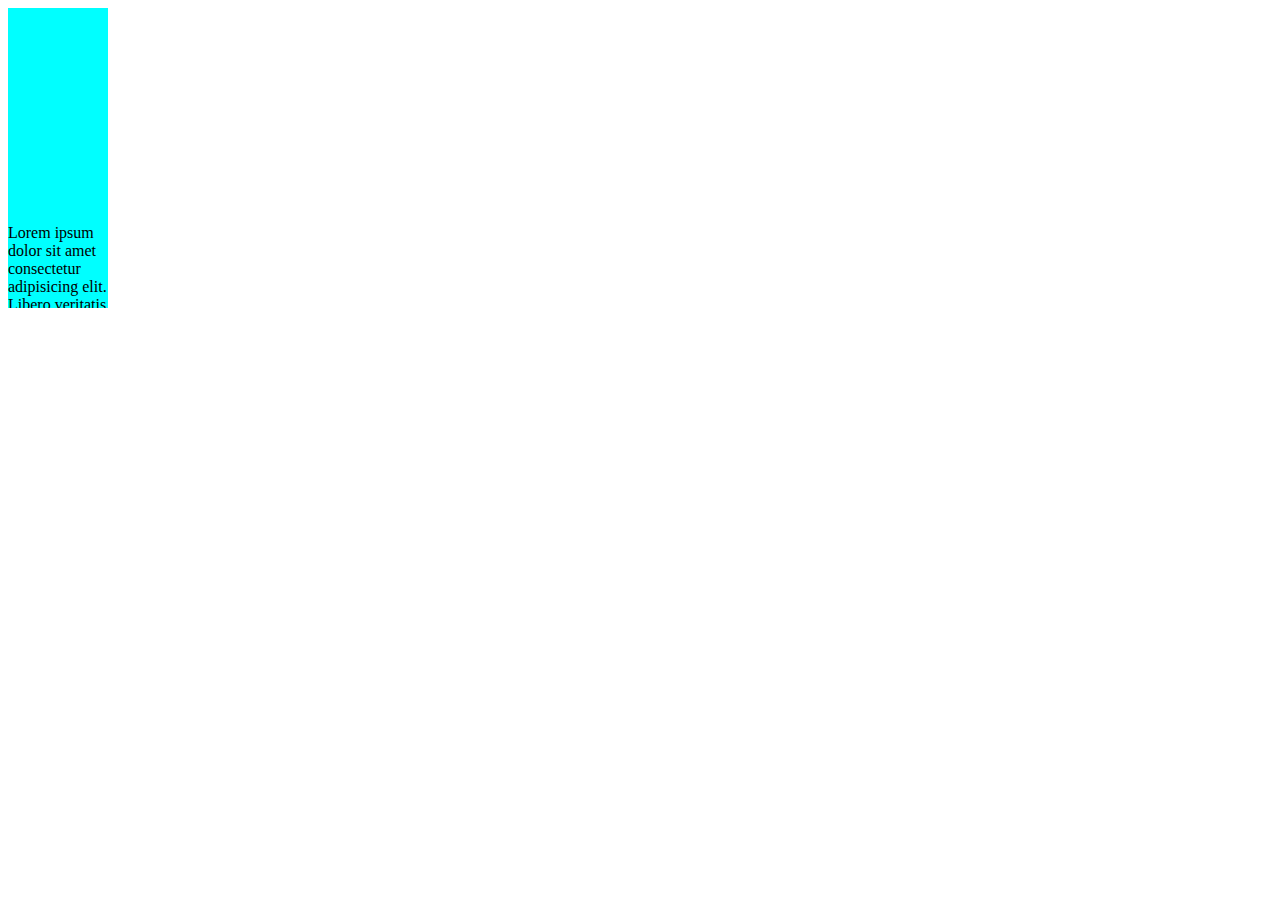
<file: index2.html>
<html>
    <head>
        <title>webpage</title>
        <link rel="stylesheet" href="style.css">
    </head>
<body>
     <div id="id1"></div>
     <div id="id2"></div>

      
<!-- </body>
<p>Lorem, ipsum dolor sit amet consectetur adipisicing elit. Animi perspiciatis deserunt rerum distinctio soluta, ut consequatur voluptatibus velit asperiores. Perferendis ratione incidunt, explicabo dolores nam impedit. Aspernatur, quam. A, voluptas!</p> -->
<div><p>Lorem ipsum dolor sit amet consectetur adipisicing elit. Libero veritatis beatae odit modi, fugiat vitae voluptas, repudiandae harum distinctio ea earum laudantium. Corrupti, veniam assumenda iusto neque necessitatibus non nobis!</p></div>
</body>
</html>
<!-- <body>

    <a href="https://www.flipkart.com/">flipkart</a>
    <div></div>
    <p>gfyuegw egfwiyef fyiwgefyiewf uiegfiadf utgoierugeogirtgjugioerg</p>
</body> -->
<!-- <div id="id1">
    <div id="id2"></div>
</div>
</file>
<file: style.css>
/* h1{
    color:red;
    text-align:center;
}
p{
    color:black
}
div{
    border:10px dotted black;
    padding-left:4px;
    padding-right:4px;
    padding-bottom:4px;
    padding-top: 4px;

} */
/* div>p{
    color:blue
} */
/* pseudo class selectors
selector:pseuodo class
link,visited,hover,active
 */
/* a:link{
background-color: red;
text-decoration: none;
}
a:visited{
    background-color: green;
    text-decoration: none;
}
a:hover{
    background-color: yellow;
    text-decoration: none;
}
a:active{
    background-color: blue;
    text-decoration: none;
}
div{
    background-color: aqua;
    width:300px;
    height:300px;
}
div:hover{
    background-color: blueviolet;
    margin-left: 50px;
}
pseudo element selectors */
/* p::first-line{
    color:blue;

}
p::before{
    content:"hello guys"
}
p::after{
    content:"bye guys"
} */
/* #id1{
    background-color: blue;
    width: 500px;
    height: 500px;
    /* display: none; */


/* #id2{
    background-color: red;
    width: 300px;
    height: 300px;
} */ 
/* span{
    background-color: aqua;
    display: inline;
    width: 50px;
    height: 50px;
}
span{
    background-color: aqua;
    display:block;
    width: 50px;
    height: 50px;
}
span{
    background-color: aqua;
    display:inline-block;
    width: 50px;
    height: 50px;
} */
div{
    width: 100px;
    height: 100px;
    background-color: aqua;
    overflow: auto;
    
}
</file>
